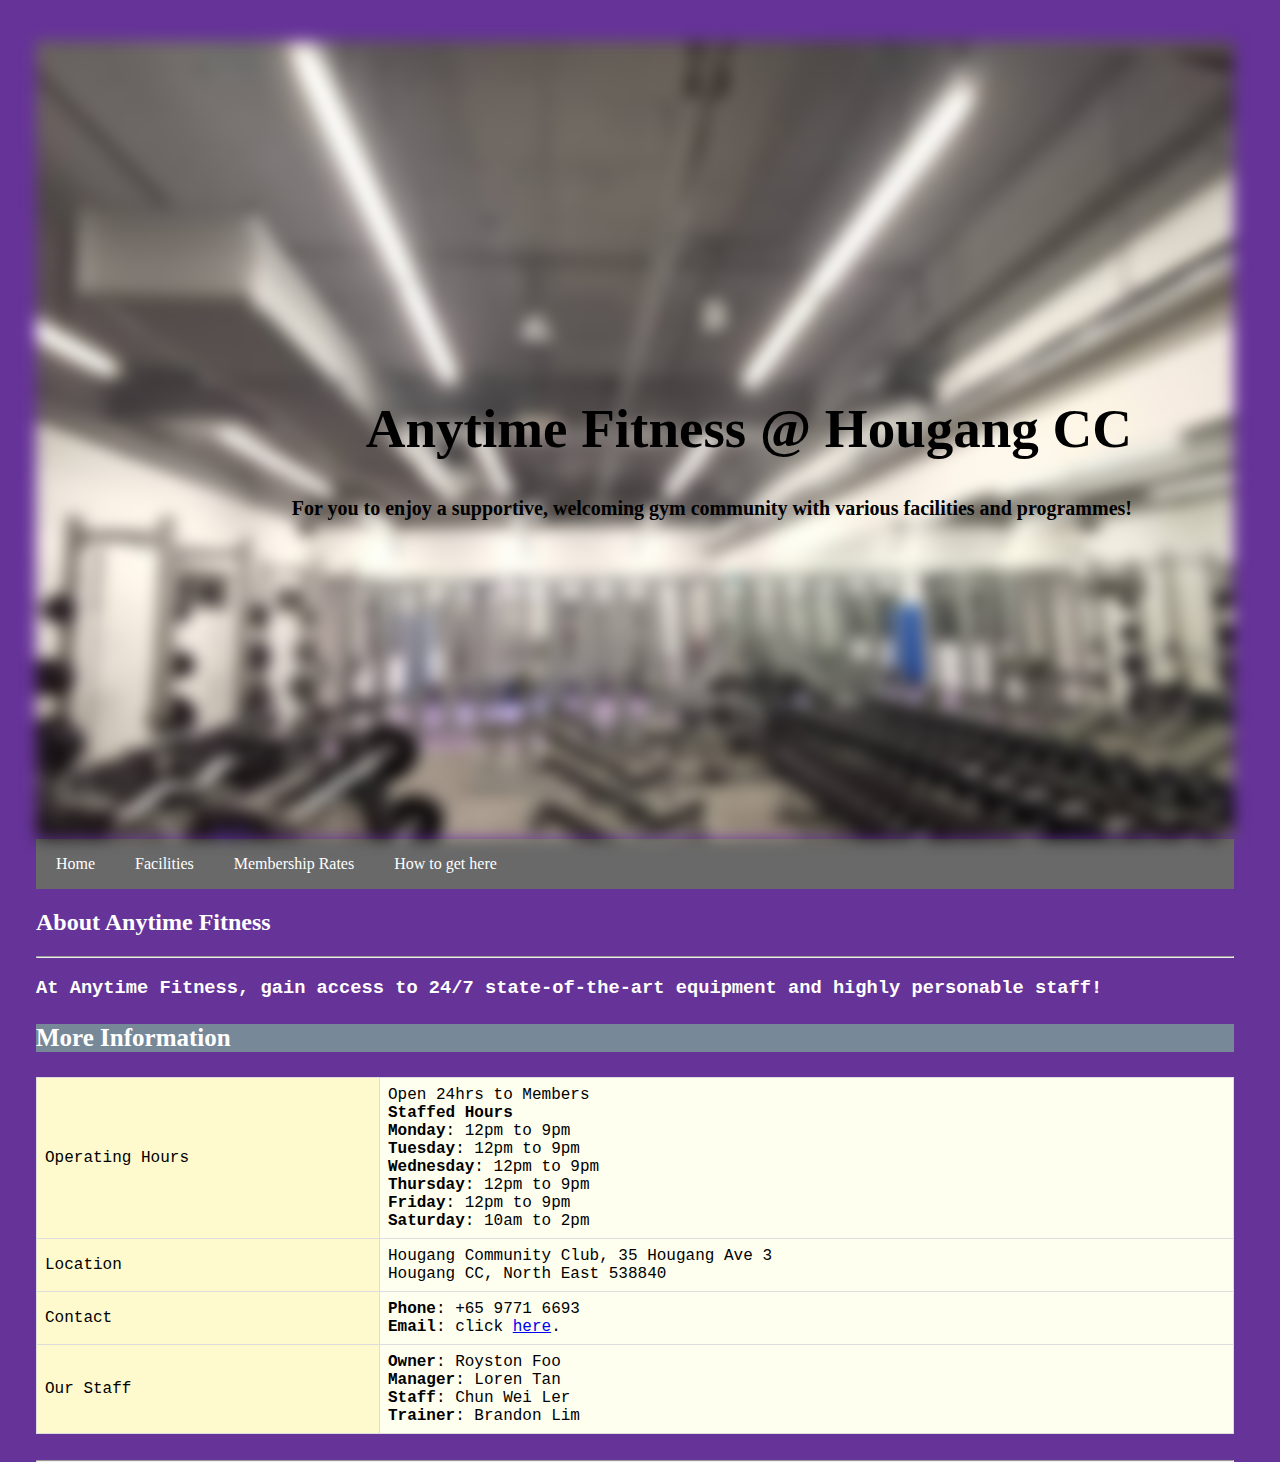
<file: index.html>
<!DOCTYPE html>
<html lang="en">
<head>
 <link rel="stylesheet" href="styles.css">
<title>Anytime Fitness @ Hougang CC</title>
<meta charset="UTF-8">
<meta name="viewport" content="width=device-width, initial-scale=1">
</head>
<body>

<div style="margin-center:20%;padding:1px 16px;height:1000px;"</div>
<div class="bg-image"></div>

<div class="bg-text">
  <h1 style= "text-align:right; color:black; font-family: papyrus; font-size:55px"> Anytime Fitness @ Hougang CC</h1>
  <p style= "text-align: right; font-size: 20px; font-family: timesnewroman; color: black;">For you to enjoy a supportive, welcoming gym community with various facilities and programmes!</p>
</div>

<div class="navbar">
    <a href="index.html">Home</a>
  <a href="page2.html">Facilities</a>
  <a href="page3.html">Membership Rates</a>
  <a href="page4.html">How to get here</a>

</div>

 <h2 style="color: white; font-family: timesnewroman;">About Anytime Fitness</h2>
<hr />

<h3 style="color: white; font-family: courier;">At Anytime Fitness, gain access to 24/7 state-of-the-art equipment and highly personable staff! </h3>   

<h3 style="background-color: lightslategrey; font-size: 25px; font-family: timesnewroman; color: white;"> More Information
</h3>

<table>
  <tr>
    <td>Operating Hours</td>
    <td> Open 24hrs to Members<br> 
	<b>Staffed Hours</b> <br> 
	<b>Monday</b>: 12pm to 9pm <br> 
	<b>Tuesday</b>: 12pm to 9pm <br> 
	<b>Wednesday</b>: 12pm to 9pm <br> 
	<b>Thursday</b>: 12pm to 9pm <br> 
	<b>Friday</b>: 12pm to 9pm <br> 
	<b>Saturday</b>: 10am to 2pm </td>
  </tr>
  <tr>
    <td>Location</td>
    <td>Hougang Community Club, 35 Hougang Ave 3<br>
	Hougang CC, North East 538840</td>
  </tr>
  <tr>
    <td>Contact</td>
    <td><b>Phone</b>: +65 9771 6693 <br>
	<b>Email</b>: click <a href="https://www.anytimefitness.sg/email-club/?club=SG-0081">here</a>. </td>
  </tr>
  <tr>
    <td>Our Staff</td>
    <td><b>Owner</b>: Royston Foo <br><b>Manager</b>: Loren Tan <br> <b>Staff</b>: Chun Wei Ler <br><b>Trainer</b>: Brandon Lim</td>
  </tr>
</table>

<br>
   
 
 


    
<hr> 
    
</body>
</html>
</file>
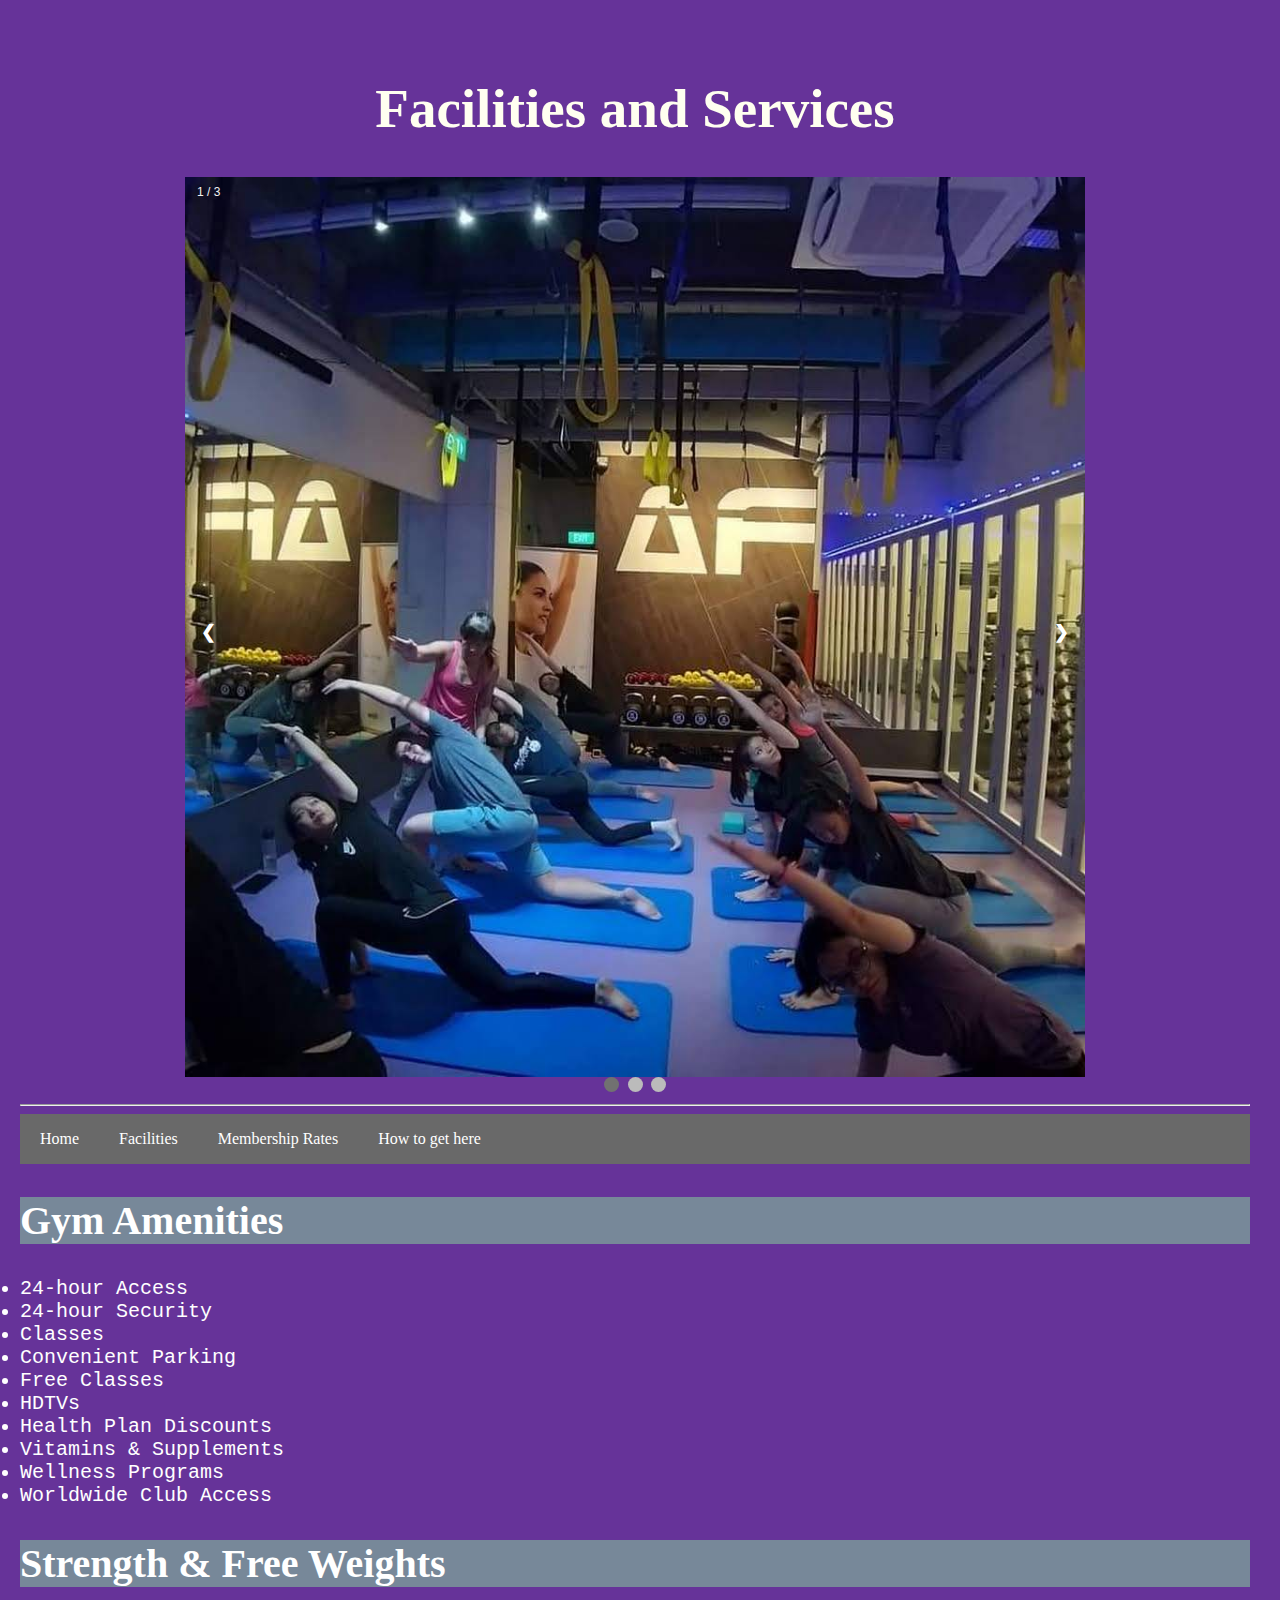
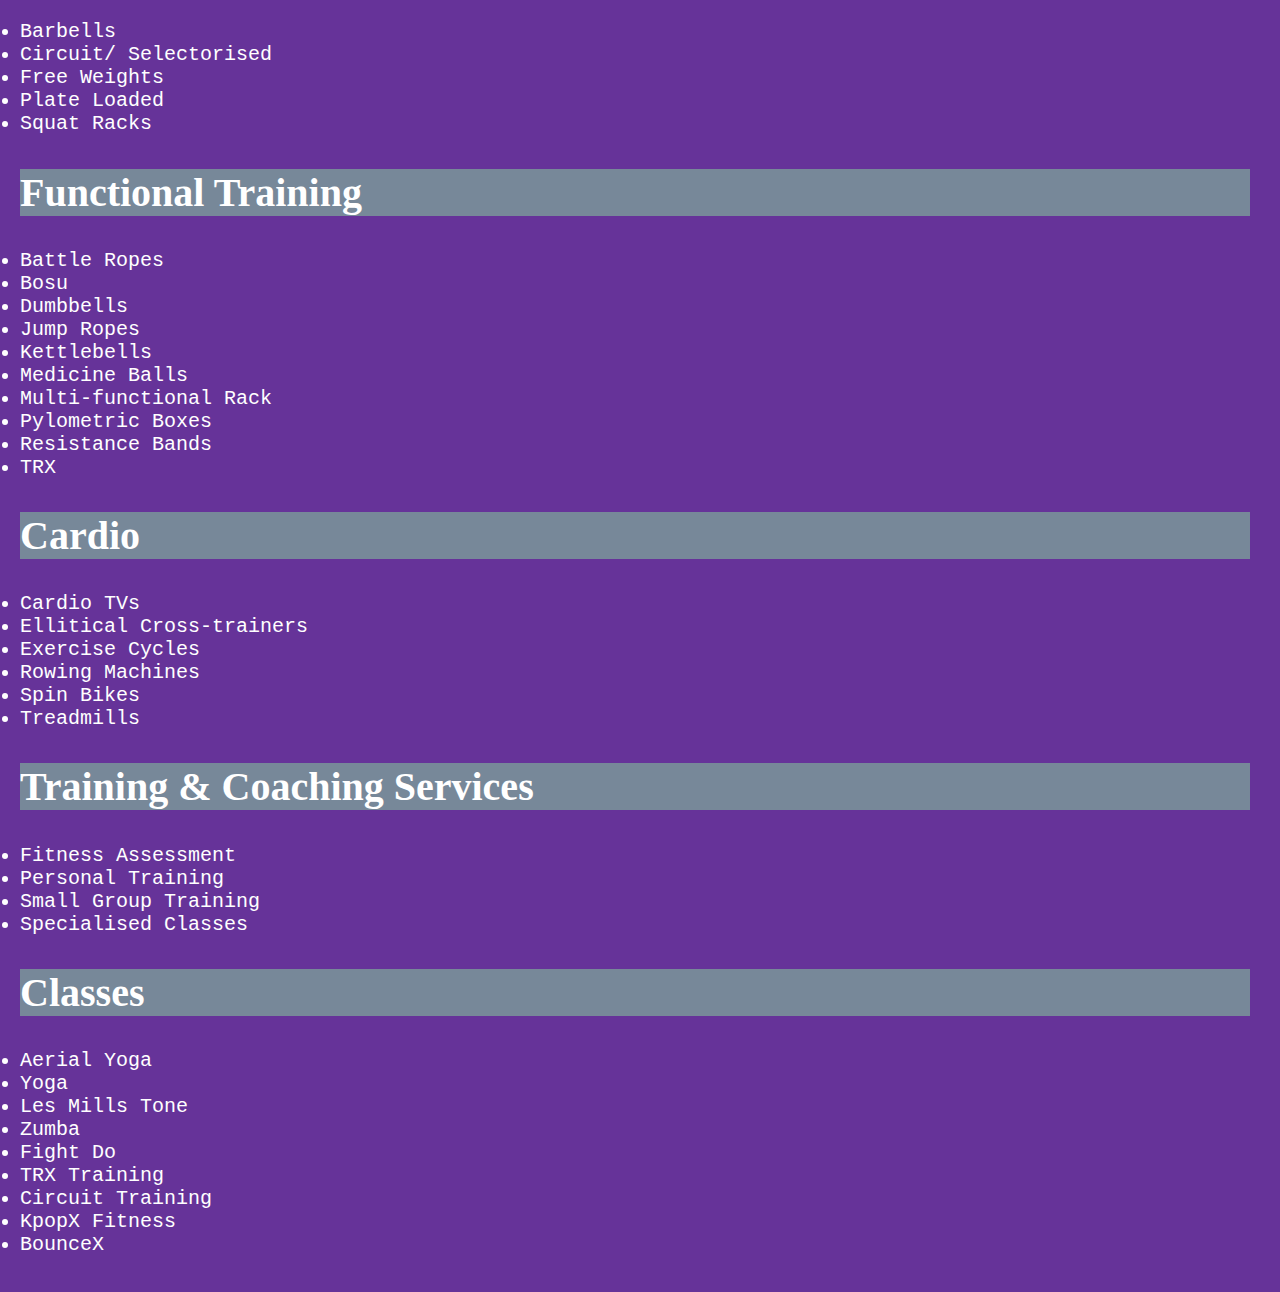
<file: page2.html>
<!DOCTYPE html>
<html lang="en">
<head>
 <link rel="stylesheet" href="styles.css">
<title>Facilities&Services</title>
<meta charset="UTF-8">
<meta name="viewport" content="width=device-width, initial-scale=1">
</head>
<body>

<h1 style= "text-align:center; color: ivory; font-family: papyrus; font-size: 55px;"> Facilities and Services
</h1>

<div class="slideshow-container">

<div class="mySlides fade">
  <div class="numbertext">1 / 3</div>
  <img src="yoga.jpeg" style="width:100%">
</div>

<div class="mySlides fade">
  <div class="numbertext">2 / 3</div>
  <img src="gym.jpeg" style="width:100%">
</div>

<div class="mySlides fade">
  <div class="numbertext">3 / 3</div>
  <img src="schedule.jpeg" style="width:100%">
</div>

<a class="prev" onclick="plusSlides(-1)">&#10094;</a>
<a class="next" onclick="plusSlides(1)">&#10095;</a>

</div>

<div style="text-align:center">
  <span class="dot" onclick="currentSlide(1)"></span> 
  <span class="dot" onclick="currentSlide(2)"></span> 
  <span class="dot" onclick="currentSlide(3)"></span> 
</div>

<script>
var slideIndex = 1;
showSlides(slideIndex);

function plusSlides(n) {
  showSlides(slideIndex += n);
}

function currentSlide(n) {
  showSlides(slideIndex = n);
}

function showSlides(n) {
  var i;
  var slides = document.getElementsByClassName("mySlides");
  var dots = document.getElementsByClassName("dot");
  if (n > slides.length) {slideIndex = 1}    
  if (n < 1) {slideIndex = slides.length}
  for (i = 0; i < slides.length; i++) {
      slides[i].style.display = "none";  
  }
  for (i = 0; i < dots.length; i++) {
      dots[i].className = dots[i].className.replace(" active", "");
  }
  slides[slideIndex-1].style.display = "block";  
  dots[slideIndex-1].className += " active";
}
</script>
<hr>

<div class="navbar">
    <a href="index.html">Home</a>
  <a href="page2.html">Facilities</a>
  <a href="page3.html">Membership Rates</a>
  <a href="page4.html">How to get here</a>

</div>


<h2 style="text-align:left; font-size: 40px; font-family: Timesnewroman; color: white; background-color: lightslategrey;"> 
Gym Amenities
</h2>

<li style="font-size: 20px; color: white; font-family: courier;"> 24-hour Access </li>
<li style="font-size: 20px; color: white; font-family: courier;"> 24-hour Security </li>
<li style="font-size: 20px; color: white; font-family: courier;"> Classes </li>
<li style="font-size: 20px; color: white; font-family: courier;"> Convenient Parking </li>
<li style="font-size: 20px; color: white; font-family: courier;"> Free Classes </li>
<li style="font-size: 20px; color: white; font-family: courier;"> HDTVs </li>
<li style="font-size: 20px; color: white; font-family: courier;"> Health Plan Discounts </li>
<li style="font-size: 20px; color: white; font-family: courier;"> Vitamins & Supplements </li>
<li style="font-size: 20px; color: white; font-family: courier;"> Wellness Programs </li>
<li style="font-size: 20px; color: white; font-family: courier;"> Worldwide Club Access </li>

<h2 style="text-align:left; font-size: 40px; font-family: Timesnewroman; color: white; background-color: lightslategrey;"> 
Strength & Free Weights 
</h2>

<li style="font-size: 20px; color: white; font-family: courier;"> Barbells </li>
<li style="font-size: 20px; color: white; font-family: courier;"> Circuit/ Selectorised </li>
<li style="font-size: 20px; color: white; font-family: courier;"> Free Weights </li>
<li style="font-size: 20px; color: white; font-family: courier;"> Plate Loaded </li>
<li style="font-size: 20px; color: white; font-family: courier;"> Squat Racks </li>

<h2 style="text-align:left; font-size: 40px; font-family: Timesnewroman; color: white; background-color: lightslategrey;"> 
Functional Training
</h2>

<li style="font-size: 20px; color: white; font-family: courier;"> Battle Ropes </li>
<li style="font-size: 20px; color: white; font-family: courier;"> Bosu </li>
<li style="font-size: 20px; color: white; font-family: courier;"> Dumbbells </li>
<li style="font-size: 20px; color: white; font-family: courier;"> Jump Ropes </li>
<li style="font-size: 20px; color: white; font-family: courier;"> Kettlebells </li>
<li style="font-size: 20px; color: white; font-family: courier;"> Medicine Balls </li>
<li style="font-size: 20px; color: white; font-family: courier;"> Multi-functional Rack </li>
<li style="font-size: 20px; color: white; font-family: courier;"> Pylometric Boxes </li>
<li style="font-size: 20px; color: white; font-family: courier;"> Resistance Bands </li>
<li style="font-size: 20px; color: white; font-family: courier;"> TRX </li>

<h2 style="text-align:left; font-size: 40px; font-family: Timesnewroman; color: white; background-color: lightslategrey;"> 
Cardio
</h2>

<li style="font-size: 20px; color: white; font-family: courier;"> Cardio TVs </li>
<li style="font-size: 20px; color: white; font-family: courier;"> Ellitical Cross-trainers </li>
<li style="font-size: 20px; color: white; font-family: courier;"> Exercise Cycles </li>
<li style="font-size: 20px; color: white; font-family: courier;"> Rowing Machines </li>
<li style="font-size: 20px; color: white; font-family: courier;"> Spin Bikes </li>
<li style="font-size: 20px; color: white; font-family: courier;"> Treadmills </li>

<h2 style="text-align:left; font-size: 40px; font-family: Timesnewroman; color: white; background-color: lightslategrey;"> 
Training & Coaching Services
</h2>

<li style="font-size: 20px; color: white; font-family: courier;"> Fitness Assessment </li>
<li style="font-size: 20px; color: white; font-family: courier;"> Personal Training </li>
<li style="font-size: 20px; color: white; font-family: courier;"> Small Group Training </li>
<li style="font-size: 20px; color: white; font-family: courier;"> Specialised Classes </li>

<h2 style="text-align:left; font-size: 40px; font-family: Timesnewroman; color: white; background-color: lightslategrey;"> 
Classes
</h2>

<li style="font-size: 20px; color: white; font-family: courier;"> Aerial Yoga </li>
<li style="font-size: 20px; color: white; font-family: courier;"> Yoga </li>
<li style="font-size: 20px; color: white; font-family: courier;"> Les Mills Tone </li>
<li style="font-size: 20px; color: white; font-family: courier;"> Zumba</li>
<li style="font-size: 20px; color: white; font-family: courier;"> Fight Do </li>
<li style="font-size: 20px; color: white; font-family: courier;"> TRX Training </li>
<li style="font-size: 20px; color: white; font-family: courier;"> Circuit Training </li>
<li style="font-size: 20px; color: white; font-family: courier;"> KpopX Fitness </li>
<li style="font-size: 20px; color: white; font-family: courier;"> BounceX </li>

<br>
<br>
</body>
</html>
</file>
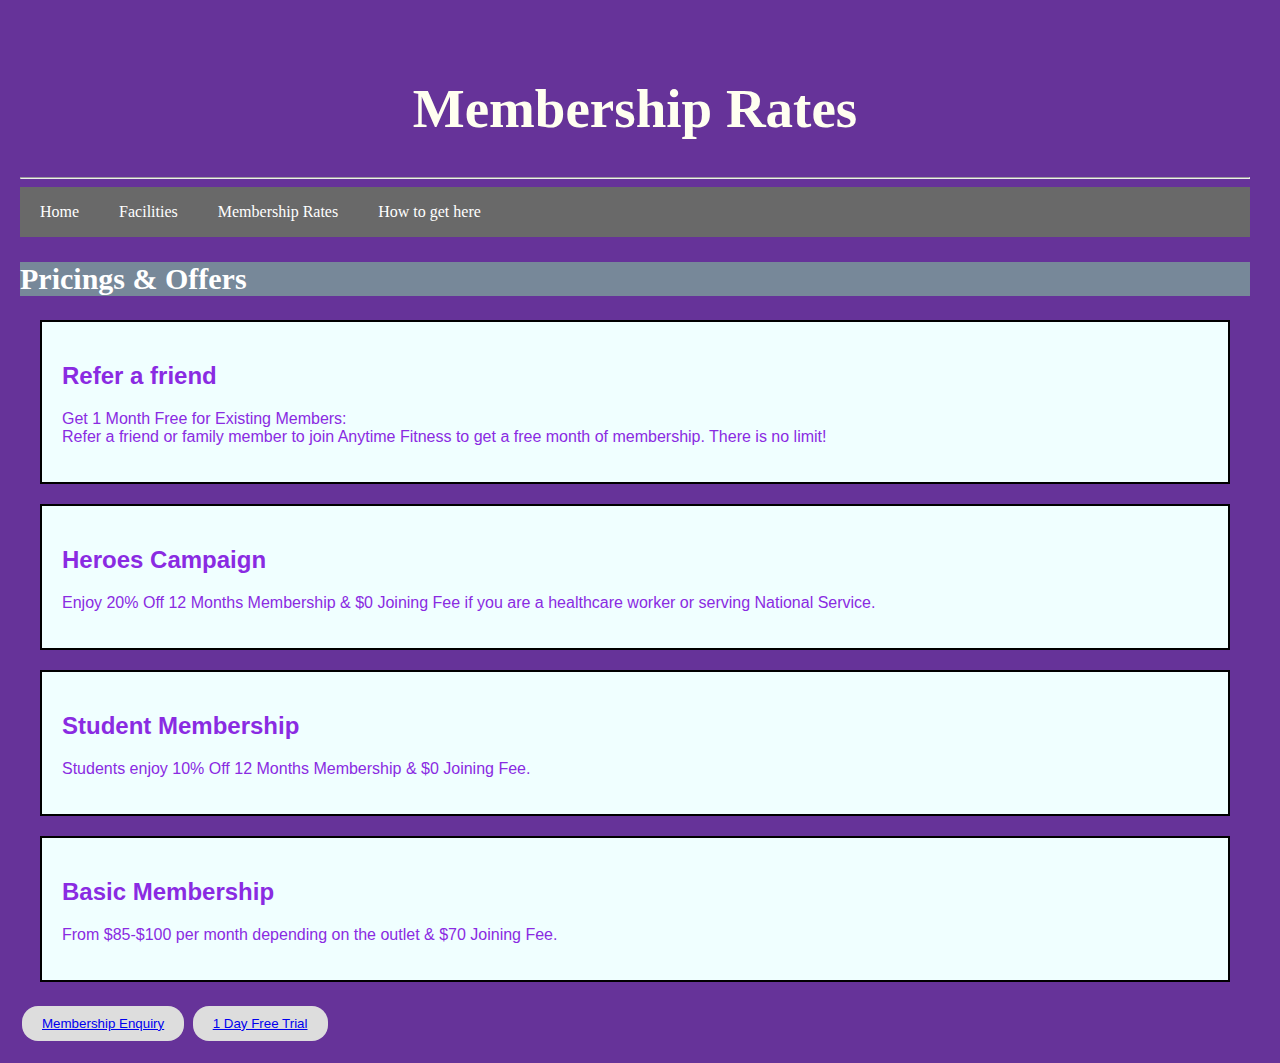
<file: page3.html>
<!DOCTYPE html>
<html lang="en">
<head>
 <link rel="stylesheet" href="styles.css">
<title>Membership</title>
<meta charset="UTF-8">
<meta name="viewport" content="width=device-width, initial-scale=1">
</head>
<body>

<h1 style= "text-align:center; color: ivory; font-family: papyrus; font-size: 55px;"> Membership Rates
</h1>
<hr>

<div class="navbar">
    <a href="index.html">Home</a>
  <a href="page2.html">Facilities</a>
  <a href="page3.html">Membership Rates</a>
  <a href="page4.html">How to get here</a>

</div>


<h2 style="background-color: lightslategrey; font-size: 30px; font-family: timesnewroman; color: white;"> Pricings & Offers
</h2>

<div class="rates">
<h2>Refer a friend</h2>
<p>Get 1 Month Free for Existing Members: <br> 
	Refer a friend or family member to join Anytime Fitness to get a free month of membership. There is no limit! </p>
</div> 

<div class="rates">
<h2>Heroes Campaign</h2>
<p>Enjoy 20% Off 12 Months Membership & $0 Joining Fee if you are a healthcare worker or serving National Service. </p>
</div>

<div class="rates">
<h2>Student Membership</h2>
<p>Students enjoy 10% Off 12 Months Membership & $0 Joining Fee.</p>
</div>

<div class="rates">
<h2>Basic Membership</h2>
<p>From $85-$100 per month depending on the outlet & $70 Joining Fee.</p>
</div>

<button class="button"><a href="https://www.anytimefitness.sg/membership-inquiry/?club=SG-0081">Membership Enquiry</a></b></button>
<button class="button"><a href="https://www.anytimefitness.sg/try-us-free/?club=SG-0081">1 Day Free Trial</a></b></button>

<br>
<br>
</body>
</html>
</file>
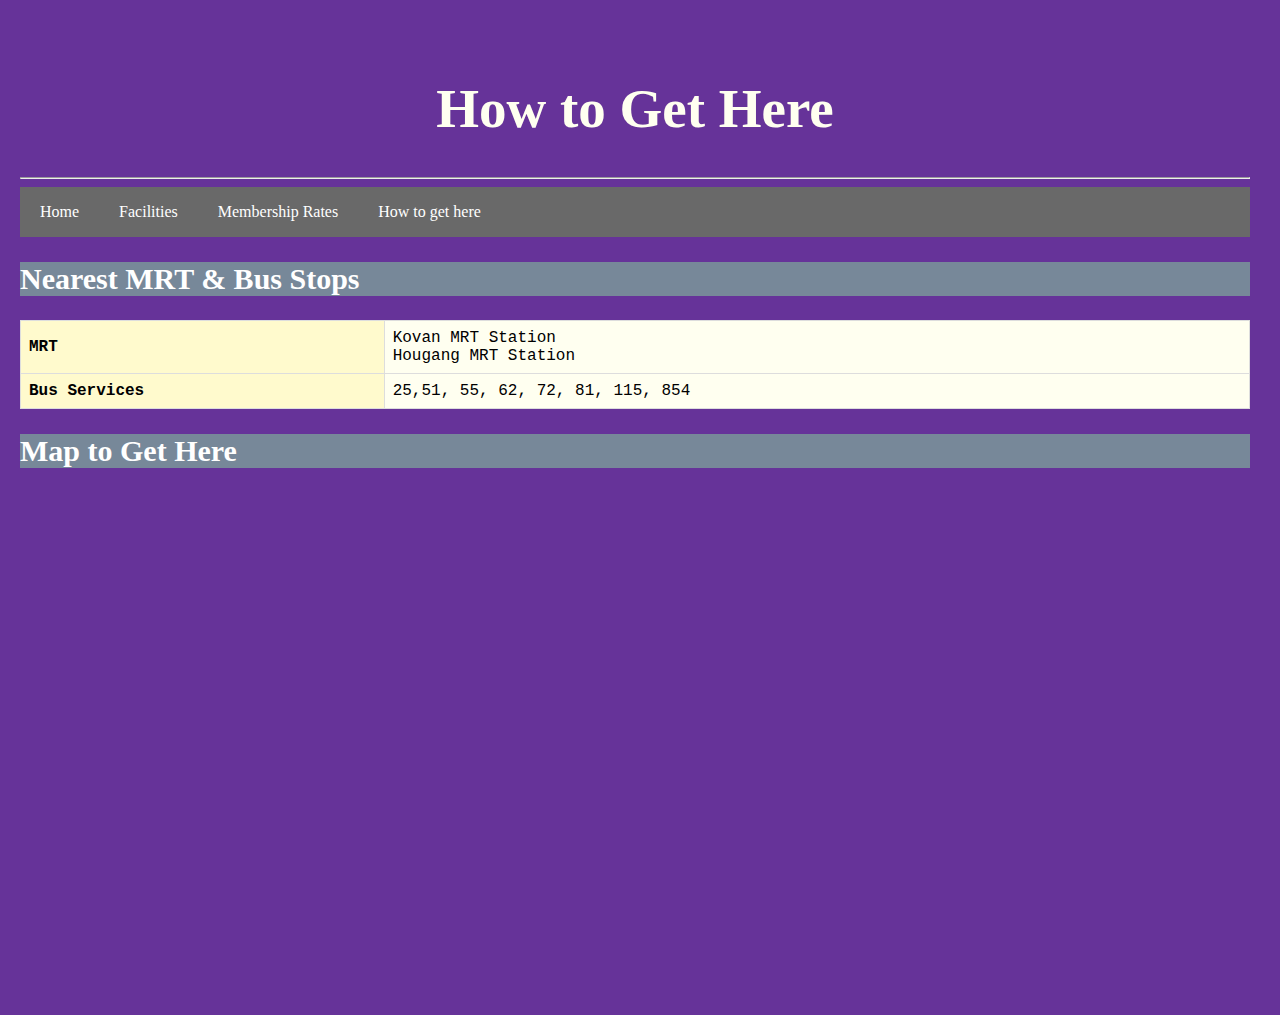
<file: page4.html>
<!DOCTYPE html>
<html lang="en">
<head>
 <link rel="stylesheet" href="styles.css">
<title>Getting here</title>
<meta charset="UTF-8">
<meta name="viewport" content="width=device-width, initial-scale=1">
</head>
<body>

<h1 style= "text-align:center; color: ivory; font-family: papyrus; font-size: 55px;"> How to Get Here
</h1>
<hr>

<div class="navbar">
    <a href="index.html">Home</a>
  <a href="page2.html">Facilities</a>
  <a href="page3.html">Membership Rates</a>
  <a href="page4.html">How to get here</a>

</div>


<h2 style="background-color: lightslategrey; font-size: 30px; font-family: timesnewroman; color: white;"> Nearest MRT & Bus Stops
</h2>

<table>
  <tr>
    <td><b>MRT</b></td>
    <td>Kovan MRT Station<br> 
	Hougang MRT Station
  </tr>
  <tr>
    <td><b>Bus Services</b></td>
    <td>25,51, 55, 62, 72, 81, 115, 854</td>
  </tr>
</table>



<h2 style="background-color: lightslategrey; font-size: 30px; font-family: timesnewroman; color: white;"> Map to Get Here
</h2>

<div id="googleMap" style="width:100%;height:50px;"></div>

<script>
function myMap() {
var mapProp= {
  center:new google.maps.LatLng(51.508742,-0.120850),
  zoom:5,
};
var map = new google.maps.Map(document.getElementById("googleMap"),mapProp);
}
</script>
<iframe src="https://www.google.com/maps/embed?pb=!1m14!1m8!1m3!1d15954.746560180207!2d103.8925046!3d1.3646875!3m2!1i1024!2i768!4f13.1!3m3!1m2!1s0x0%3A0xf0da6e3c52aa8915!2sAnytime%20Fitness!5e0!3m2!1sen!2ssg!4v1644683591323!5m2!1sen!2ssg" width="600" height="450" style="border:0;" allowfullscreen="" loading="lazy"></iframe>





<br>
<br>
</body>
</html>
</file>
<file: styles.css>
body {
  font-family: Courier;
  margin: 0;
  padding: 40px 30px 20px 20px;
   background-color: rebeccapurple
}
img {
  display: block;
  margin-left: auto;
  margin-right: auto;
}

.boxes{
width: 50%
float:left;
}

#maindiv{
 width:50%;
margin:auto;
 }
 img{
  max-width:100%;
 }
* {
  box-sizing: border-box;
}

.column {
  float: left;
  width: 33.33%;
  padding: 5px;
}

/* Clearfix (clear floats) */
.row::after {
  content: "";
  clear: both;
  display: table;
}

.center {
  display: block;
  margin-left: auto;
  margin-right: auto;
  width: 50%;
}

body, html {height: 99%; margin: 15;font-family: courier;}


.bg-image {/* The image used */background-image: url("anytimefitness.jpeg");
  
  /* Add the blur effect */ filter: blur(7.5px);-webkit-filter: blur(7.5px);
  
  /* Full height */
  height: 80%; 
  
  /* Center and scale the image nicely */
  background-position: center;
  background-repeat: no-repeat;
  background-size: cover;
}

/* Position text in the middle of the page/image */
.bg-text {
 
  font-weight: bold;
  position: absolute;
  top: 50%;
  left: 50%;
  transform: translate(-50%, -50%);
  z-index: 2;
  width: 80%;
  padding: 20px;
  text-align: center;
}



/* Increase the font size of the h1 element */
.header h1 {
  font-size: 40px;
}

/* Style the top navigation bar */
.navbar {
  overflow: hidden;
  background-color: dimgray;
}

/* Style the navigation bar links */
.navbar a {
  float: left;
  display: block;
  color: white;
  text-align: center;
  padding: 16px 20px;
  font-family: timesnewroman;
  text-decoration: none;
}

/* Right-aligned link */
.navbar a.right {
  float: right;
}

/* Change color on hover */
.navbar a:hover {
  background-color: #ddd;
  color: black;
}

table {
  font-family: courier;
  border-collapse: collapse;
  width: 100%;
}

td, th {
  border: 1px solid #dddddd;
  text-align: left;
  padding: 8px;
}

th:nth-child(even),td:nth-child(even) {
  background-color: ivory;

}
th:nth-child(odd),td:nth-child(odd) {
  background-color: lemonchiffon;
}

* {box-sizing: border-box}
body {font-family: Verdana, sans-serif; margin:0}
.mySlides {display: none}
img {vertical-align: middle;}

/* Slideshow container */
.slideshow-container {
  max-width: 900px;
  position: relative;
  margin: auto;
}

/* Next & previous buttons */
.prev, .next {
  cursor: pointer;
  position: absolute;
  top: 50%;
  width: auto;
  padding: 16px;
  margin-top: -22px;
  color: white;
  font-weight: bold;
  font-size: 18px;
  transition: 0.6s ease;
  border-radius: 0 3px 3px 0;
  user-select: none;
}

/* Position the "next button" to the right */
.next {
  right: 0;
  border-radius: 3px 0 0 3px;
}

/* On hover, add a black background color with a little bit see-through */
.prev:hover, .next:hover {
  background-color: rgba(0,0,0,0.8);
}

/* Caption text */
.text {
  color: #f2f2f2;
  font-size: 15px;
  padding: 8px 12px;
  position: absolute;
  bottom: 8px;
  width: 100%;
  text-align: center;
}

/* Number text (1/3 etc) */
.numbertext {
  color: #f2f2f2;
  font-size: 12px;
  padding: 8px 12px;
  position: absolute;
  top: 0;
}

/* The dots/bullets/indicators */
.dot {
  cursor: pointer;
  height: 15px;
  width: 15px;
  margin: 0 2px;
  background-color: #bbb;
  border-radius: 50%;
  display: inline-block;
  transition: background-color 0.6s ease;
}

.active, .dot:hover {
  background-color: #717171;
}


@-webkit-keyframes fade {
  from {opacity: .4} 
  to {opacity: 1}
}

@keyframes fade {
  from {opacity: .4} 
  to {opacity: 1}
}

/* On smaller screens, decrease text size */
@media only screen and (max-width: 300px) {
  .prev, .next,.text {font-size: 11px}
}

.rates {
  background-color: azure;
  color: blueviolet;
  border: 2px solid black;
  margin: 20px;
  padding: 20px;
}

.button {
  background-color: #ddd;
  border: none;
  color: black;
  padding: 10px 20px;
  text-align: center;
  text-decoration: none;
  display: inline-block;
  margin: 4px 2px;
  cursor: pointer;
  border-radius: 16px;
}

.button:hover {
  background-color: #f1f1f1;
}
</file>
